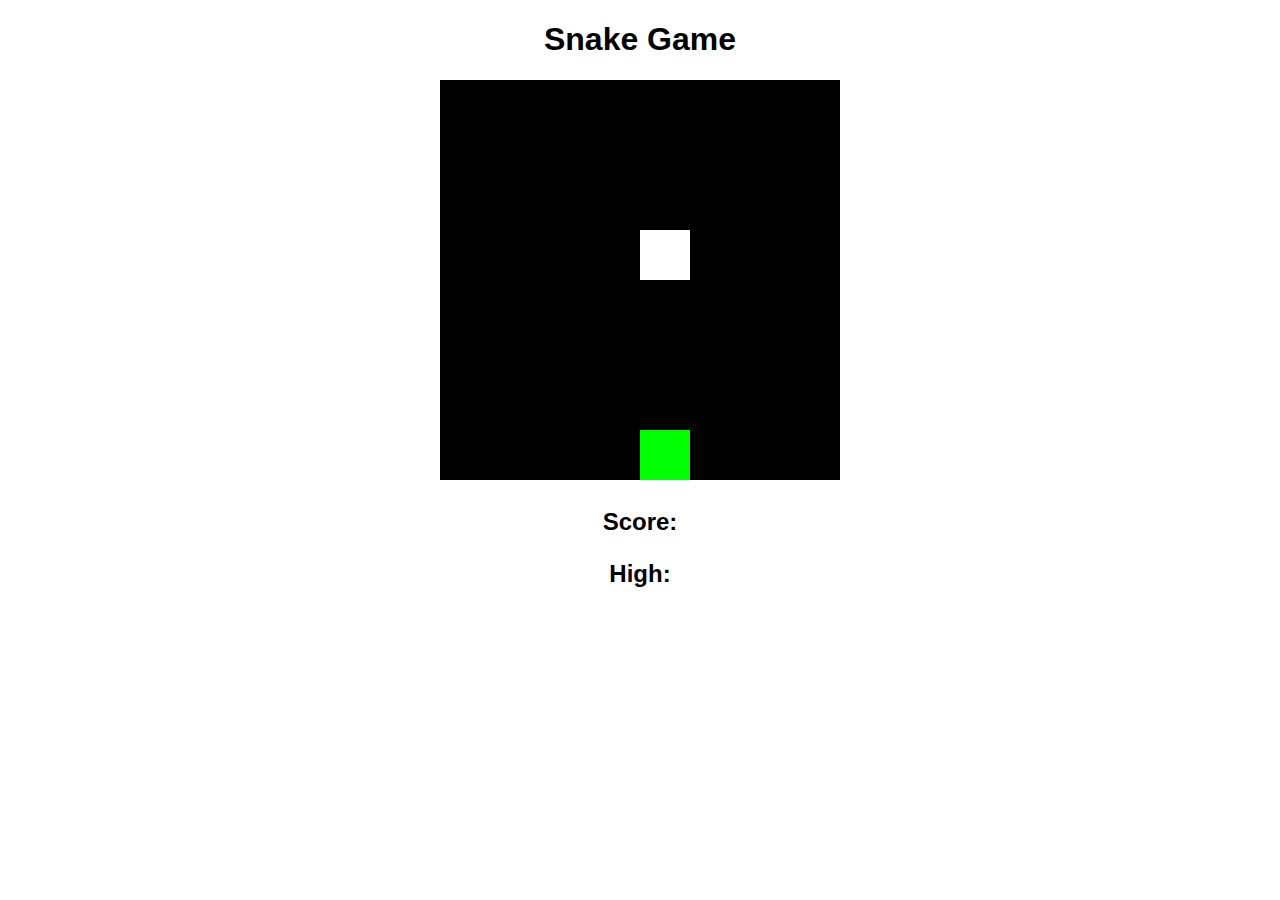
<file: index.html>
<!DOCTYPE html>
<html>
    <head>
        <meta name = "viewport", content= "width= device-width initial-scale = 1.0"> 
        <link rel="stylesheet" href="snake.css">
        <script src = "snake.js"></script>

    </head>

    <body>
        <h1> Snake Game </h1>
        <canvas id = "grid"></canvas>
        <h2> 
            <p id = "score">Score: </p> 
            <p id = "high">High: </p>
        </h2>

    </body>
</html>
</file>
<file: snake.css>
body{
    font-family: 'Trebuchet MS', 'Lucida Sans Unicode', 'Lucida Grande', 'Lucida Sans', Arial, sans-serif;
    text-align: center;
}
</file>
